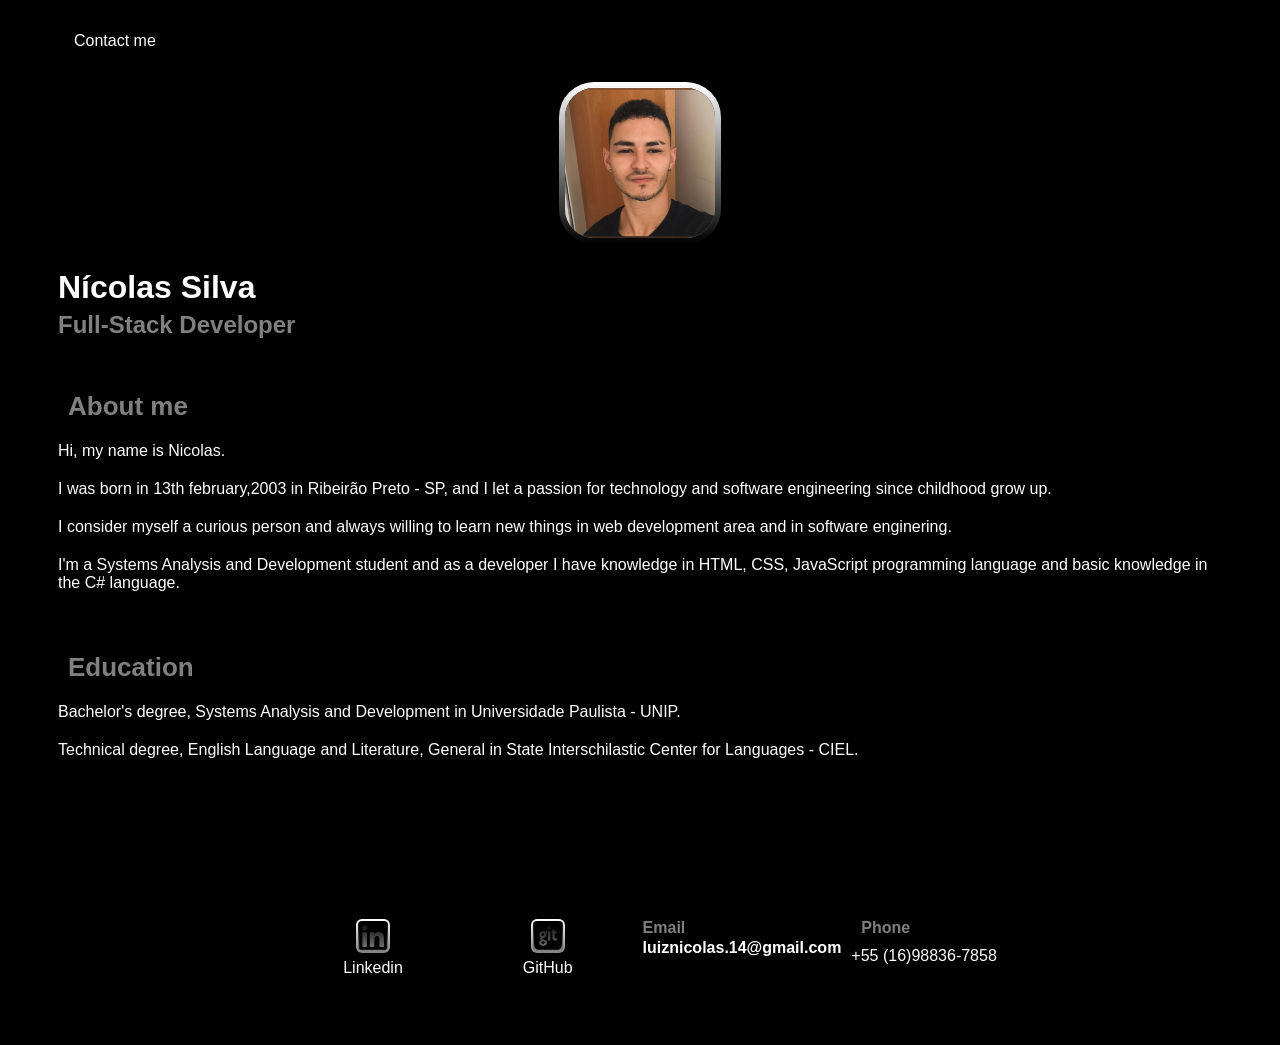
<file: simple_portfolio/index.html>
<!DOCTYPE html>
<html>
<head>
	<meta charset="utf-8">
	<meta http-equiv="X-Ua-Compatible" content="IE-Edge">
	<meta name="viewport" content="width=device-width, initial-scale=1">
	<title>Nícolas Luiz de Souza Silva</title>
	<link rel="stylesheet" href="index.css">
</head>
<body>
	
	<div class="container">
		<nav>
		<ul>
			<li>
				<a href="contact.html">Contact me</a>
			</li>
		</ul>
	    </nav>

	<header>
		<div class="center">
			<img src="./img/Nicolas.jpg"> </img>
		</div>
		<h1 data-value = "Nícolas Silva">Nícolas Silva</h1>
		<h2 data-value = "Full-Stack Developer">Full-Stack Developer</h2>
		<script type="text/javascript" src="index.js"></script>
	</header>

	<main>
		<section>
			<h3>About me</h3>
			<p>
				Hi, my name is Nicolas.
			</p>
			<p>
				I was born in 13th february,2003 in Ribeirão Preto - SP, and I let a passion for technology and software engineering since childhood grow up.
			</p>
			<p>
				I consider myself a curious person and always willing to learn new things in web development area and in software enginering.
			</p>
			<p>
				I'm a Systems Analysis and Development student and as a developer I have knowledge in HTML, CSS, JavaScript programming language and basic knowledge in the C# language.
			</p>
		</section>
		<section>
			<h3>Education</h3>
			<p>
				Bachelor's degree, Systems Analysis and Development in Universidade Paulista - UNIP.
			</p>
			<p>
				Technical degree, English Language and Literature, General in State Interschilastic Center for Languages - CIEL.
			</p>
		</section>
	</main>

	<footer>
		<a href="https://linkedin.com/in/nicolas-silva-01885822b" target="_blank" rel="noopener noreferrer">
			<img src="./img/Linkedin_logo.svg"></img>
			<p>Linkedin</p>
		</a>
		<a href="https://github.com/NicolasLSS" target="_blank" rel="noopener noreferrer">
			<img src="./img/github_logo.svg"></img>
			<p>GitHub</p>
		</a>
		<div>
			<h4>
			Email
			<p>luiznicolas.14@gmail.com</p>
		</h4>
		</div>
		<div>
			<h4>
				Phone
			</h4>
			<p>
				+55 (16)98836-7858
			</p>
		</div>
		
	</footer>
</body>
</html>
</file>
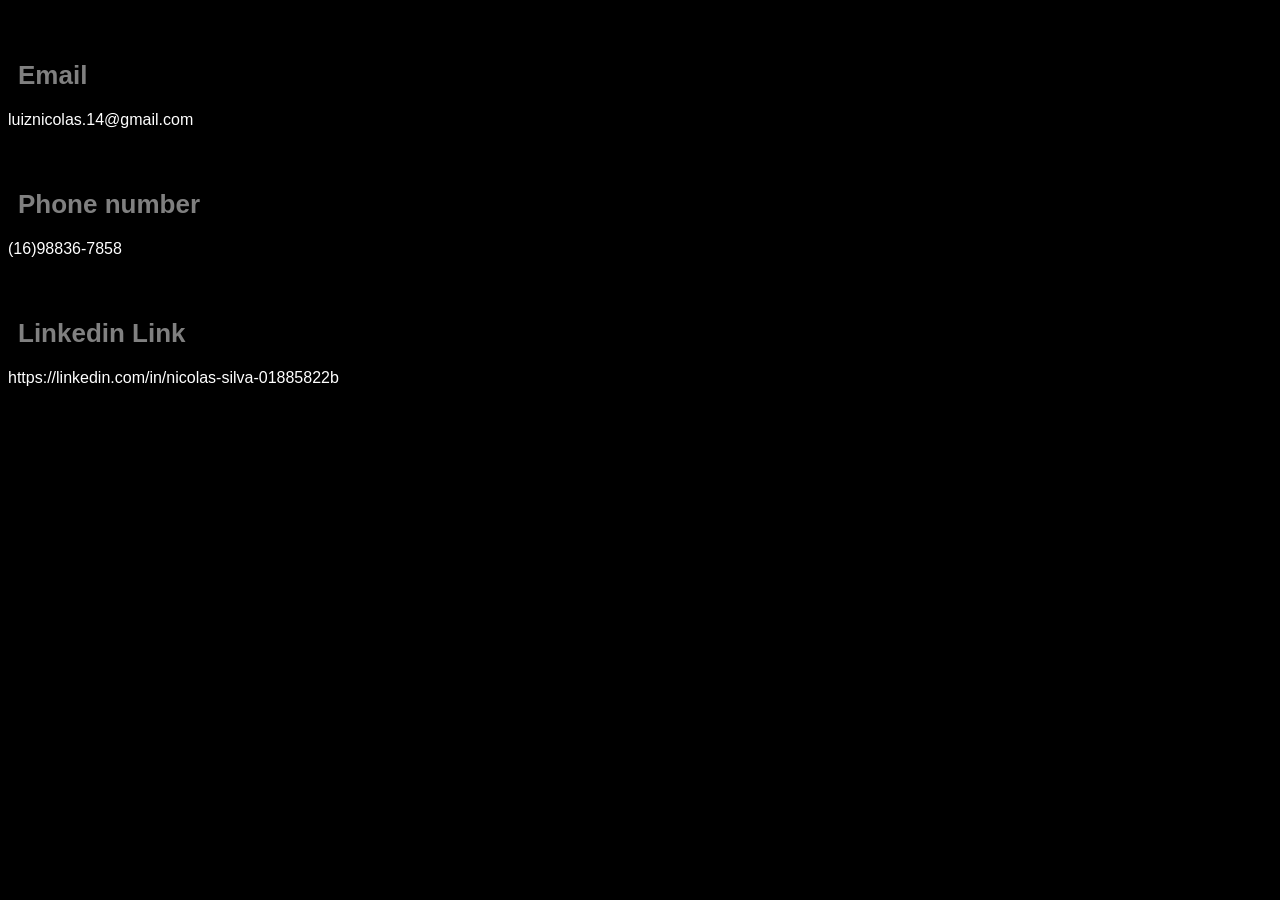
<file: simple_portfolio/contact.html>
<!DOCTYPE html>
<!DOCTYPE html>
<html>
<head>
	<meta charset="utf-8">
	<meta http-equiv="X-Ua-Compatible" content="IE-Edge">
	<meta name="viewport" content="width=device-width, initial-scale=1">
	<title>Nícolas Luiz de Souza Silva Contacts</title>
	<link rel="stylesheet" href="index.css">
</head>
<body>
<main>
		<section>
			<h3>Email</h3>
			<p>
				luiznicolas.14@gmail.com
			</p>
			
		</section>
		<section>
			<h3>Phone number</h3>
			<p>
				(16)98836-7858
			</p>
			
		</section>
		<section>
			<h3>Linkedin Link</h3>
			<p>
				https://linkedin.com/in/nicolas-silva-01885822b
			</p>
			
		</section>
</main>
</body>
</html>
</file>
<file: simple_portfolio/index.css>
body{
	background-color: black;
	color: white;
	font-family: Arial;
}

ul{
	display: flex;
	list-style: none;
	padding: 16px;
	align-items: center;
	justify-content: space-between;
}

a{
	color: white;
	text-decoration: none;
}

header img{
	border : 6px solid transparent;
	background: linear-gradient(black,grey)padding-box, linear-gradient(to top, black,white) border-box;
	
	border-radius: 35px;
	width: 150px;
	height: 150px;
}

.container{
	padding: 0px 50px;
}

.center{
	text-align: center;
}

nav a:hover{
	color: grey;
}

h1{
	color: white;
	width: 250px;
	height: 20px;
}
h2{
	color: grey;
	width: 310px;
	height: 20px;

}

h3{
	font-size: 26px;
	color: grey;
	margin: 10px;
	margin-top: 60px;
	text-align: left;
}

h4{
	font-size: 16px;
	color: grey;
	margin: 10px;
	margin-top: 60px;
	text-align: left;
}

p{
	color: white;
	margin: 0px;
	margin-top: 20px;
	text-align: left;
}

footer img{
	border : 2px solid transparent;
	background: linear-gradient(black,grey)padding-box, linear-gradient(to top, grey,white) border-box;
	
	border-radius: 6px;
	width: 30px;
	height: 30px;
}

footer{
	margin-top: 100px;
	display: flex;
	justify-content: center;
}

footer a{
	margin: 60px;
	text-align: center;
}

footer p{
	margin-top: 2px;
}

footer a:hover{

}

footer img:hover{

}
</file>
